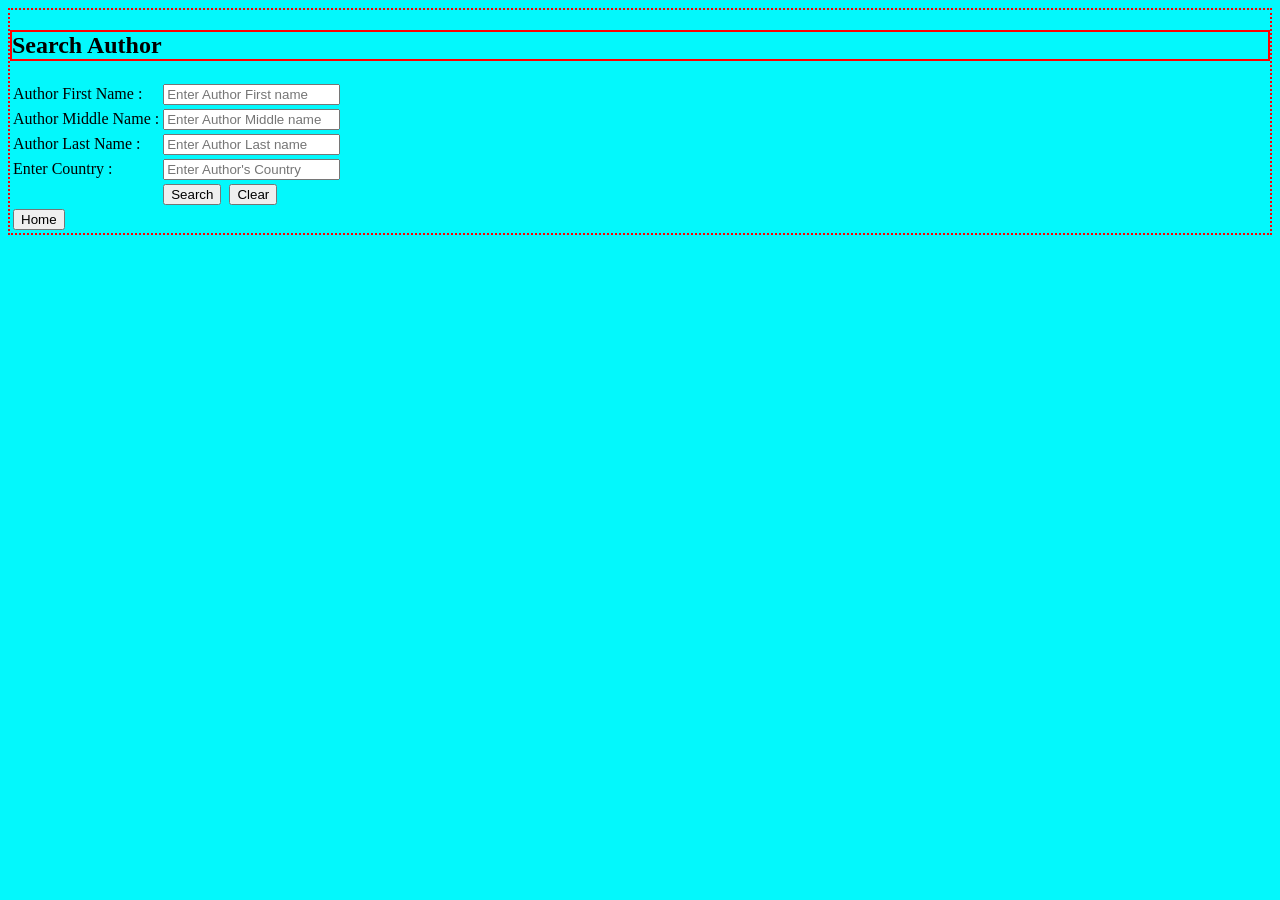
<file: lib/author.html>
<!DOCTYPE html>

<html lang="en">
<head>
  <meta charset="utf-8">
  <title>Login using PDO</title>
</head>
 
<body bgcolor="#03f8fc" style="border-style: dotted; border-width: 2px; 
		border-color: red;">
  <h2  style="border: 2px solid red;">Search Author</h2>
 
  <form id="registration_form" method="post" action="author_handler.php">
    <table>
       
    <tr>
      <td><label for="author">Author First Name : <span class="required"></span></label></td>
      <td><input type="text" id="author_fname" name="author_fname" placeholder="Enter Author First name"   >
      
      </td>
           
    </tr>

    <tr>
      <td><label for="author">Author Middle Name : <span class="required"></span></label></td>
      <td><input type="text" id="author_middle_name" name="author_middle_name" placeholder="Enter Author Middle name"   >
      
      </td>
           
    </tr>

    <tr>
      <td><label for="author">Author Last Name : <span class="required"></span></label></td>
      <td><input type="text" id="author_last_name" name="author_last_name" placeholder="Enter Author Last name"   >
      
      </td>
           
    </tr>

    <tr>
        
            <td><label for="country">Enter Country : <span class="required"></span></label></td>
        
        <td><input type="text" id="country" name="country" placeholder="Enter Author's Country"   >
      
    </td>
         
  </tr>

    
    
    
    
    
      <tr>
        <td>&nbsp;</td>

        <td><input type="submit" name="btn_author" id= "btn_author" value="Search">&nbsp;
     
      <input type="reset" value="Clear" id="btnReset">
      
      
      </td>
    </tr>
    <tr>
        <td><a href=http://localhost/lib/index.html><button>Home</button></a> </td>
      </tr>
  
    </table>
  </form>


  
</body>
</html>
</file>
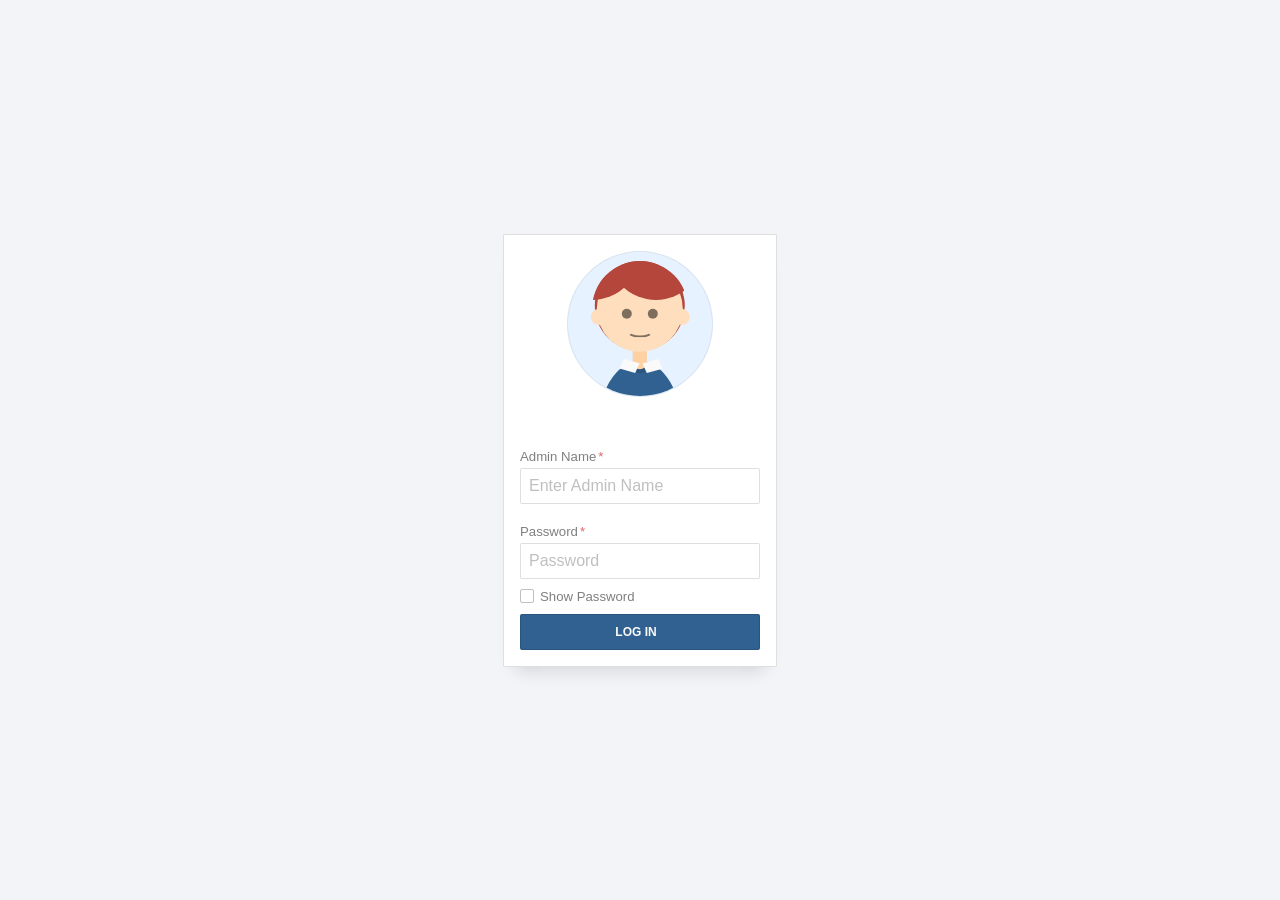
<file: lib/admin/awe.html>
<!DOCTYPE html>
<html>
    <head>

        <style>
          html, body {
  align-items: center;
  background: #f2f4f8;
  border: 0;
  display: flex;
  font-family: Helvetica, Arial, sans-serif;
  font-size: 16px;
  height: 100%;
  justify-content: center;
  margin: 0;
  padding: 0;
}

form {
  --background: white;
  --border: rgba(0, 0, 0, 0.125);
  --borderDark: rgba(0, 0, 0, 0.25);
  --borderDarker: rgba(0, 0, 0, 0.5);
  --bgColorH: 0;
  --bgColorS: 0%;
  --bgColorL: 98%;
  --fgColorH: 210;
  --fgColorS: 50%;
  --fgColorL: 38%;
  --shadeDark: 0.3;
  --shadeLight: 0.7;
  --shadeNormal: 0.5;
  --borderRadius: 0.125rem;
  --highlight: #306090;
  background: white;
  border: 1px solid var(--border);
  border-radius: var(--borderRadius);
  box-shadow: 0 1rem 1rem -0.75rem var(--border);
  display: flex;
  flex-direction: column;
  padding: 1rem;
  position: relative;
  overflow: hidden;
}

form .email, form .email a {
  color: hsl(var(--fgColorH), var(--fgColorS), var(--fgColorL));
  font-size: 0.825rem;
  order: 4;
  text-align: center;
  margin-top: 0.25rem;
  outline: 1px dashed transparent;
  outline-offset: 2px;
  display: inline;
}

form a:hover {
  color: hsl(var(--fgColorH), var(--fgColorS), calc(var(--fgColorL) * 0.85));
  transition: color 0.25s;
}

form a:focus {
  color: hsl(var(--fgColorH), var(--fgColorS), calc(var(--fgColorL) * 0.85));
  outline: 1px dashed hsl(var(--fgColorH), calc(var(--fgColorS) * 2), calc(var(--fgColorL) * 1.15));
  outline-offset: 2px;
}

form > div {
  order: 2;
}

label {
  display: flex;
  flex-direction: column;
}

.label-show-password {
  order: 3;
}

label > span {
  color: var(--borderDarker);
  display: block;
  font-size: 0.825rem;
  margin-top: 0.625rem;
  order: 1;
  transition: all 0.25s;
}

label > span.required::after {
  content: "*";
  color: #dd6666;
  margin-left: 0.125rem;
}

label input {
  order: 2;
  outline: none;
}

label input::placeholder {
  color: var(--borderDark);
}

/* trick from https://css-tricks.com/snippets/css/password-input-bullet-alternatives/ */
label input[name="password"] {
  -webkit-text-security: disc;
}

input[name="show-password"]:checked ~ div label input[name="password"] {
  -webkit-text-security: none;
}

label:hover span {
  color: hsl(var(--fgColorH), var(--fgColorS), var(--fgColorL));
}

input[type="checkbox"] + div label:hover span::before,
label:hover input.text {
  border-color: hsl(var(--fgColorH), var(--fgColorS), var(--fgColorL));
}

label input.text:focus,
label input.text:active {
  border-color:  hsl(var(--fgColorH), calc(var(--fgColorS) * 2), calc(var(--fgColorL) * 1.15));
  box-shadow: 0 1px  hsl(var(--fgColorH), calc(var(--fgColorS) * 2), calc(var(--fgColorL) * 1.15));
}

input.text:focus + span,
input.text:active + span {
  color:  hsl(var(--fgColorH), calc(var(--fgColorS) * 2), calc(var(--fgColorL) * 1.15));
}

input {
  border: 1px solid var(--border);
  border-radius: var(--borderRadius);
  box-sizing: border-box;
  font-size: 1rem;
  height: 2.25rem;
  line-height: 1.25rem;
  margin-top: 0.25rem;
  order: 2;
  padding: 0.25rem 0.5rem;
  width: 15rem;
  transition: all 0.25s;
}

input[type="submit"] {
  color: hsl(var(--bgColorH), var(--bgColorS), var(--bgColorL));
  background: hsl(var(--fgColorH), var(--fgColorS), var(--fgColorL));
  font-size: 0.75rem;
  font-weight: bold;
  margin-top: 0.625rem;
  order: 4;
  outline: 1px dashed transparent;
  outline-offset: 2px;
  padding-left: 0;
  text-transform: uppercase;
}

input[type="checkbox"]:focus + label span::before,
input[type="submit"]:focus {
  outline: 1px dashed hsl(var(--fgColorH), calc(var(--fgColorS) * 2), calc(var(--fgColorL) * 1.15));
  outline-offset: 2px;
}

input[type="submit"]:focus {
  background: hsl(var(--fgColorH), var(--fgColorS), calc(var(--fgColorL) * 0.85));
}

input[type="submit"]:hover {
  background: hsl(var(--fgColorH), var(--fgColorS), calc(var(--fgColorL) * 0.85));
}

input[type="submit"]:active {
  background: hsl(var(--fgColorH), calc(var(--fgColorS) * 2), calc(var(--fgColorL) * 1.15));
  transition: all 0.125s;
}

/** Checkbox styling */
.a11y-hidden {
  position: absolute;
  top: -1000em;
  left: -1000em;
}

input[type="checkbox"] + label span {
  padding-left: 1.25rem;
  position: relative;
}

input[type="checkbox"] + label span::before {
  content: "";
  display: block;
  position: absolute;
  top: 0;
  left: 0;
  width: 0.75rem;
  height: 0.75rem;
  border: 1px solid var(--borderDark);
  border-radius: var(--borderRadius);
  transition: all 0.25s;
  outline:1px dashed transparent;
  outline-offset: 2px;
}

input[type="checkbox"]:checked + label span::after {
  content: "";
  display: block;
  position: absolute;
  top: 0.1875rem;
  left: 0.1875rem;
  width: 0.375rem;
  height: 0.375rem;
  border: 1px solid var(--borderDark);
  border-radius: var(--borderRadius);
  transition: all 0.25s;
  outline:1px dashed transparent;
  outline-offset: 2px;
  background: hsl(var(--fgColorH), var(--fgColorS), var(--fgColorL));
}

/** PERSON */
figure {
  --skinH: 30;
  --skinS: 100%;
  --skinL: 87%;
  --hair: rgb(180,70,60);
  background: hsl(var(--fgColorH), calc(var(--fgColorS) * 2), 95%);
  border: 1px solid rgba(0,0,0,0.0625);
  border-radius: 50%;
  height: 0;
  margin: auto auto;
  margin-bottom: 2rem;
  order: 1;
  padding-top: 60%;
  position: relative;
  width: 60%;
  overflow: hidden;
}

figure div {
  position: absolute;
  transform: translate(-50%, -50%);
}

figure .skin {
  background: hsl(var(--skinH), var(--skinS), var(--skinL));
  box-shadow: inset 0 0 3rem hsl(var(--skinH), var(--skinS), calc(var(--skinL) * 0.95));
}

figure .head {
  top: 40%;
  left: 50%;
  width: 60%;
  height: 60%;
  border-radius: 100%;
  box-shadow: 0 -0.175rem 0 0.125rem var(--hair);
}

figure  .ears {
  top: 47%;
  left: 50%;
  white-space: nowrap;
}

figure .ears::before,
figure .ears::after {
  content: "";
  background: hsl(var(--skinH), var(--skinS), var(--skinL));
  border-radius: 50%;
  width: 1rem;
  height: 1rem;
  display: inline-block;
  margin: 0 2.1rem;
}

figure .head .eyes {
  top: 55%;
  left: 50%;
  white-space: nowrap;
}

@-webkit-keyframes blink {
  0%, 90%, 100% {
    height: 10px;
  }
  95% {
    height: 0;
  }
}

@keyframes blink {
  0%, 90%, 100% {
    height: 10px;
  }
  95% {
    height: 0px;
  }
}

figure .head .eyes::before,
figure .head .eyes::after {
  content: "";
  background: var(--borderDarker);
  border-radius: 50%;
  width: 10px;
  height: 10px;
  display: inline-block;
  margin: 0 0.5rem;
  -webkit-animation: blink 5s infinite;
  animation: blink 5s infinite;
  transition: all 0.15s;
}

input[name="show-password"]:checked ~ figure .head .eyes::before,
input[name="show-password"]:checked ~ figure .head .eyes::after {
  height: 0.125rem;
  animation: none;
}

figure .head .mouth {
  border: 0.125rem solid transparent;
  border-bottom: 0.125rem solid var(--borderDarker);
  width: 25%;
  border-radius: 50%;
  transition: all 0.5s
}

form:invalid figure .head .mouth {
  top: 75%;
  left: 50%;
  height: 10%;
}

form:valid figure .head .mouth {
  top: 60%;
  left: 50%;
  width: 40%;
  height: 40%;
}

figure .hair {
  top: 40%;
  left: 50%;
  width: 66.66%;
  height: 66.66%;
  border-radius: 100%;
  overflow: hidden;
}

figure .hair::before {
  content: "";
  display: block;
  position: absolute;
  width: 100%;
  height: 100%;
  background: var(--hair);
  border-radius: 50%;
  top: -60%;
  left: -50%;
  box-shadow: 4rem 0 var(--hair);
}

figure .neck {
  width: 10%;
  height: 40%;
  top: 62%;
  left: 50%;
  background: hsl(var(--skinH), var(--skinS), calc(var(--skinL) * 0.94));
  border-radius: 0 0 2rem 2rem;
  box-shadow: 0 0.25rem var(--border);
}

figure .person-body {
  width: 60%;
  height: 100%;
  border-radius: 50%;
  background: red;
  left: 50%;
  top: 126%;
  background: hsl(var(--fgColorH), var(--fgColorS), var(--fgColorL));
}

figure .shirt-1,
figure .shirt-2 {
  width: 12%;
  height: 7%;
  background: hsl(var(--bgColorH), var(--bgColorS), var(--bgColorL));
  top: 76%;
  left: 36.5%;
  transform: skew(-10deg) rotate(15deg)
}

figure .shirt-2 {
  left: 52.5%;
  transform: skew(10deg) rotate(-15deg)
}     
        </style>
    </head>
<body>

  <form method="post" action="admin.php" id="admin_form" class="login-form" onsubmit="fun();" autocomplete="off" role="main">

    <h1 class="a11y-hidden">Login Form</h1>
    <div>

      <label class="label-email">
        <span id="err1"></span>
        <input type="text" class="text" name="user_name" id="user_name" onblur="chk(this.value);"placeholder="Enter Admin Name" tabindex="1" required />
        <span class="required">Admin Name</span>
      </label>
    
    </div>
    
    <input type="checkbox" name="show-password" class="show-password a11y-hidden" id="show-password" tabindex="3" />
    <label class="label-show-password" for="show-password">
      <span>Show Password</span>
    </label>
    
    <div>
      <label class="label-password">
        <span id="err1"></span>
        <input type="text" class="text" name="password" id="password" onblur="chk1(this.value);" placeholder="Password" tabindex="2" required />
        <span class="required">Password</span>
      </label>
    </div>
    
    <input type="submit" value="Log In" name="btn_login" />
    <!-- <div class="email">
      <a href="#">Forgot password?</a>
    </div> -->
    <figure aria-hidden="true">
      <div class="person-body"></div>
      <div class="neck skin"></div>
      <div class="head skin">
        <div class="eyes"></div>
        <div class="mouth"></div>
      </div>
      <div class="hair"></div>
      <div class="ears"></div>
      <div class="shirt-1"></div>
      <div class="shirt-2"></div>
    </figure>
  </form>
</body>

<script>

  
function fun() {
                
                if (confirm("You are sure you want to submit")) {

  function chk(input) {

  var nmregx = /^[A-Za-z]+$/;

  var mil = document.getElementById("user_name").value;;



if (mil == "adminbhai") {

   
alert("Correct Admin Name");
  //  document.querySelector('#user_name"').classList.add('errorpop');

  //  document.getElementById("err1").innerHTML = "Not Valid Email Address";

  //  document.getElementById("err1").style.color = "red";

}

else {
 
 //alert("no");
   
   admin_form.user_name.focus();
        return false;


//   document.querySelector('#email').classList.add('okpop');

//   document.getElementById("err1").innerHTML = "";



}

  }



function chk1(input) {

  
var pass = document.getElementById("password").value;
var val = Number(12345678);

            if (admin_form.password.value == val) {

               // alert("Enter 8 alphanumeric value");
               alert("Correct Password");

              //  document.querySelector('#password').classList.add('errorpop');

              //  document.getElementById("err2").innerHTML = "Not Valid Password";

              //  document.getElementById("err2").style.color = "red";

          }

          else {
            

            admin_form.password.focus();
        return false;

              // document.querySelector('#password').classList.add('okpop');

              // document.getElementById("err2").innerHTML = "";



          }

}
                }
                else{
                  header('location:awe.html');
                }
              }

  

</script>  



    </html>
</file>
